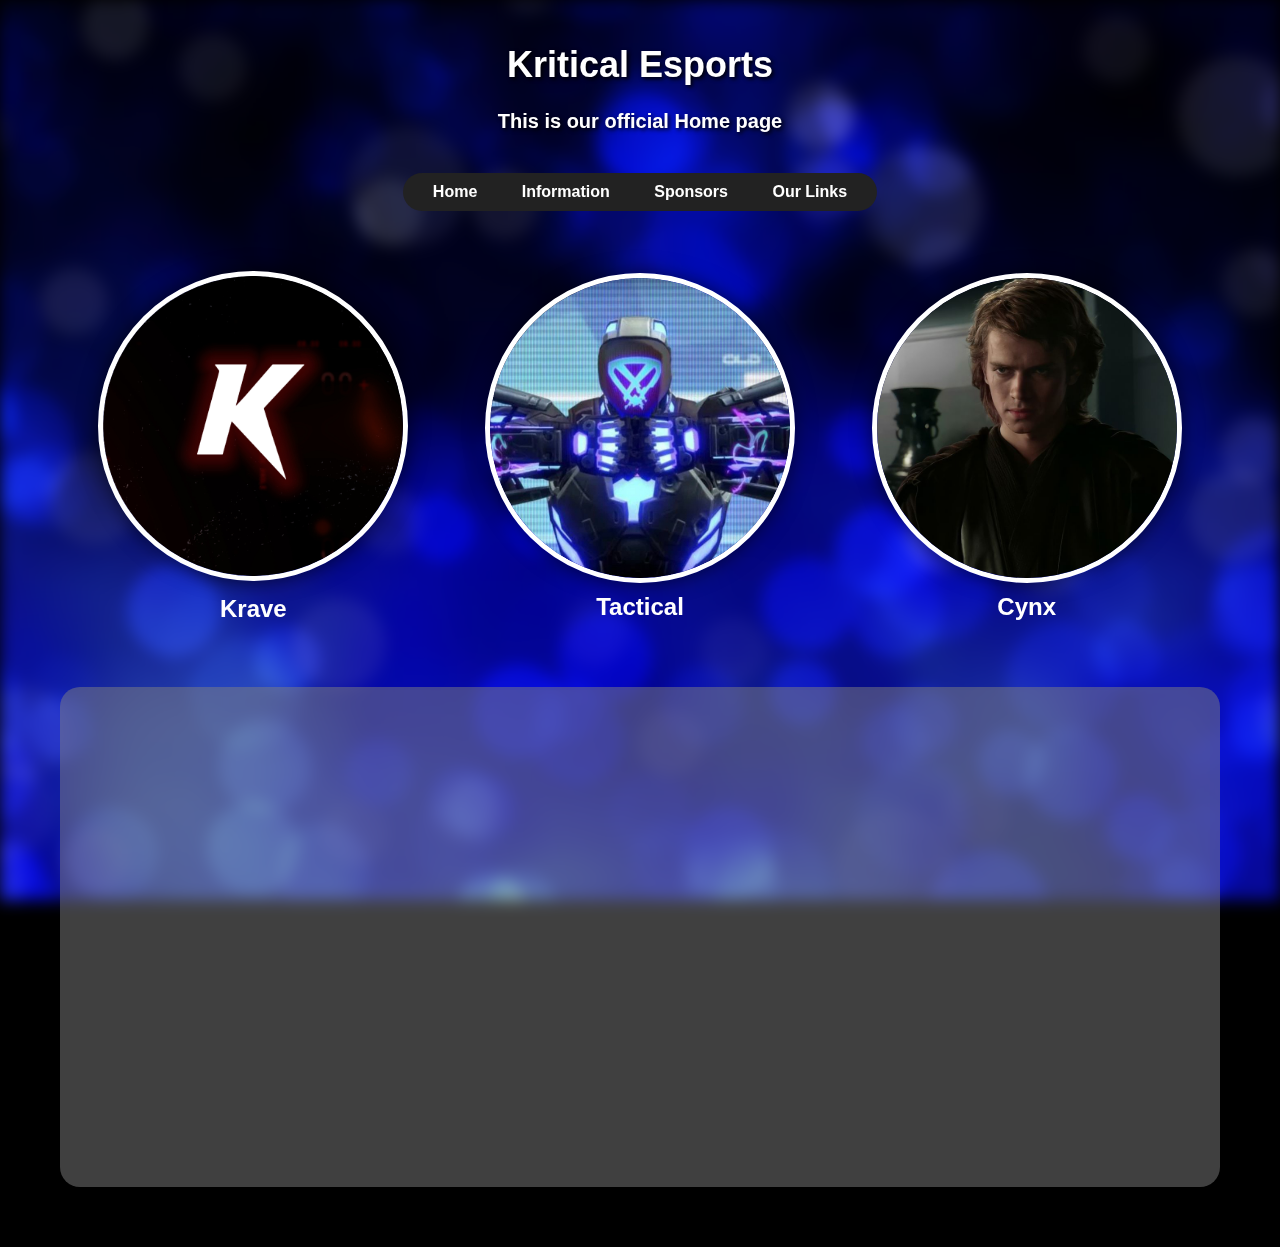
<file: index.html>
<!DOCTYPE html>
<html lang="en">
<head>
    <meta charset="UTF-8">
    <meta name="viewport" content="width=device-width, initial-scale=1.0">
    <title>Kritical Esports</title>
    <style>
        body {
            margin: 0;
            font-family: Arial, sans-serif;
            background-color: #000;
            color: #fff;
        }
        .background-container {
            position: fixed;
            top: 0;
            left: 0;
            width: 100%;
            height: 100%;
            background-image: url('background.jpg');
            background-size: cover;
            background-position: center;
            filter: blur(8px); /* Adjust blur amount as needed */
            z-index: -1;
        }
        .overlay {
            position: fixed;
            top: 0;
            left: 0;
            width: 100%;
            height: 100%;
            background-color: rgba(0, 0, 0, 0.6); /* Adjust opacity as needed */
            z-index: -1;
        }
        .container {
            max-width: 1200px;
            margin: 0 auto;
            padding: 20px;
            position: relative;
            z-index: 1;
        }
        header {
            text-align: center;
            padding: 20px 0;
        }
        h1 {
            color: #fff;
            font-weight: bold;
            font-size: 36px;
            text-shadow: 2px 2px 4px #000; /* Adding white outline */
        }
        nav {
            background-color: #222;
            border-radius: 20px; /* Rounded background for tabs */
            padding: 10px;
            text-align: center;
            margin-bottom: 20px;
            width: fit-content; /* Set width to fit content */
            margin: 0 auto; /* Center horizontally */
        }
        nav a {
            color: #fff;
            text-decoration: none;
            padding: 10px 20px;
            font-weight: bold; /* Make tabs text bold */
        }
        nav a:hover {
            background-color: #444;
        }
        .content {
            padding: 20px;
            text-align: center;
            display: flex;
            justify-content: space-between;
            flex-wrap: wrap; /* Allow items to wrap */
        }
        .image-spot {
            flex: 1;
            margin: 20px;
            display: flex;
            flex-direction: column;
            align-items: center;
            justify-content: center;
        }
        .image-spot img {
            width: 300px; /* Set width */
            height: 300px; /* Set height */
            border-radius: 50%; /* Rounded images */
            box-shadow: 0px 0px 20px rgba(0, 0, 0, 0.6); /* Adding a shadow effect */
            border: 5px solid #fff; /* White border */
        }
        .image-spot p {
            font-size: 24px; /* Increased font size */
            margin-top: 10px; /* Added some space between image and text */
        }
        .home-page-text {
            font-size: 20px;
            font-weight: bold;
            text-shadow: 2px 2px 4px #000; /* Black outline */
        }
        .round-square {
            width: 1500px; /* Increased width */
            height: 500px;
            background-color: rgba(128, 128, 128, 0.5); /* Grey color with 50% opacity */
            border-radius: 20px; /* Rounded corners */
            margin: 20px auto; /* Center horizontally */
        }
    </style>
</head>
<body>

<div class="background-container"></div>

<header>
    <h1>Kritical Esports</h1>
    <p class="home-page-text">This is our official Home page</p>
</header>

<nav>
    <a href="index.html">Home</a>
    <a href="information.html">Information</a>
    <a href="sponsors.html">Sponsors</a>
    <a href="links.html">Our Links</a>
</nav>

<div class="container">
    <div class="content">
        <div class="image-spot">
            <a href="https://konect.gg/krave" target="_blank">
                <img src="krave.jpg" alt="Krave">
            </a>
            <p><strong>Krave</strong></p>
        </div>
        <div class="image-spot">
            <img src="tactical.jpg" alt="Tactical">
            <p><strong>Tactical</strong></p>
        </div>
        <div class="image-spot">
            <img src="cynx.jpg" alt="Cynx">
            <p><strong>Cynx</strong></p>
        </div>
        <div class="round-square"></div>
    </div>
</div>

</body>
</html>
</file>
